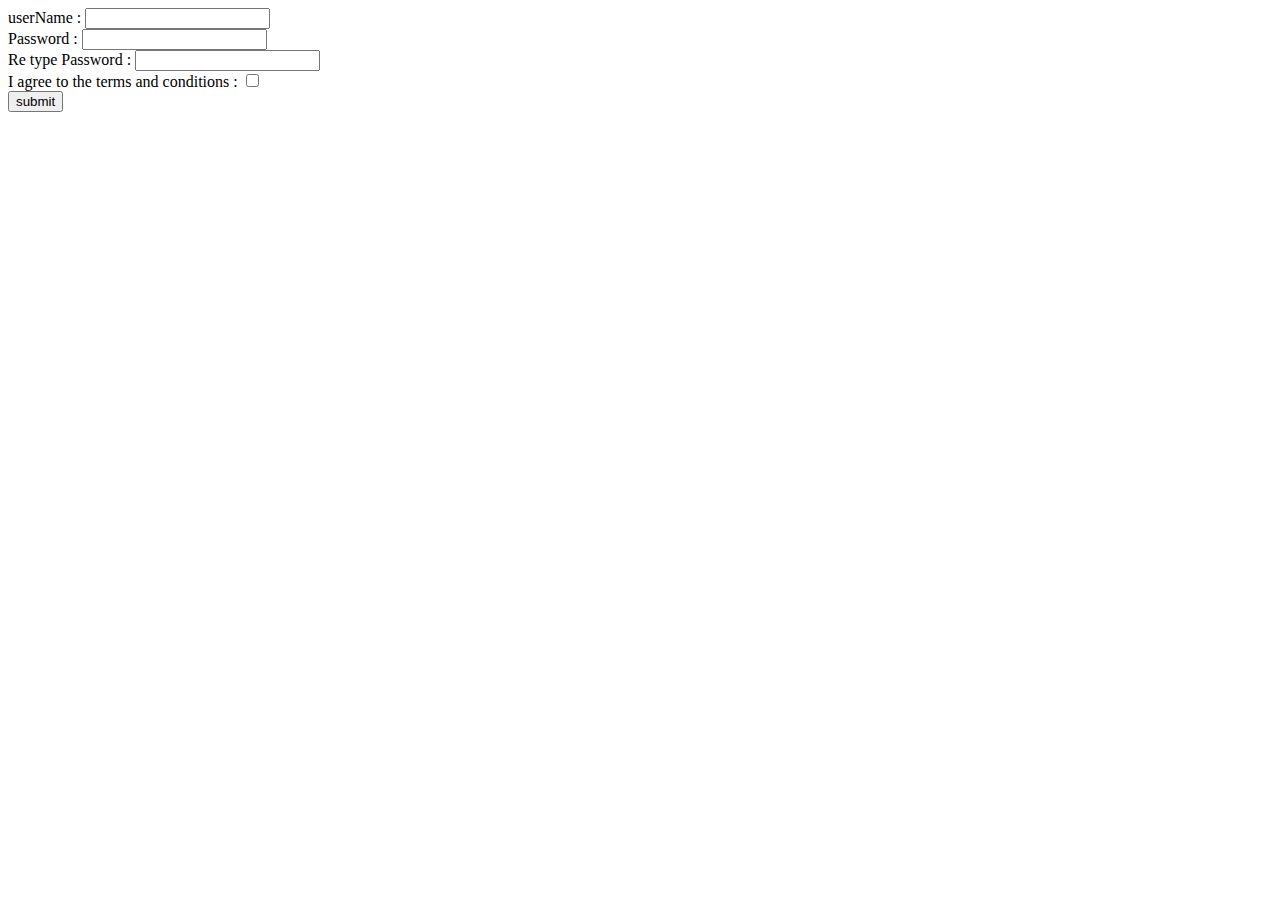
<file: javaScript/WebContent/index.html>
<!DOCTYPE html>
<html>
<head>
<meta charset="UTF-8">
<title>Insert title here</title>
<script type="text/javascript">

function validate(){
	alert("in side function");
	return false;
}

var s = "Hi";
var numbers = [4,8,10,324,654];


var student = {
	id : 123,
	name : "Ritesh Srivastava",
	address : " p-4095"
}

var sudents = [
{
	id : 123,
	name : "Ritesh Srivastava",
	address : " p-4095"
},              
{
	id : 124,
	name : "Shikha Bachchan",
	address : " p-4095"
}               
];

</script>

</head>
<body>
<form action="page2.html" method="get" name="registration" onsubmit="return validate();">
userName : <input value="" type="email" name="email"> </br>
Password : <input type="password" name="pwd" > </br>
Re type Password : <input type="password" name="pwd1" > </br>
I agree to the terms and conditions : <input name="agreement" type="checkbox"> </br>

<input type="submit" value = "submit">
</form>

</body>

<script type="text/javascript">

</script>
</html>
</file>
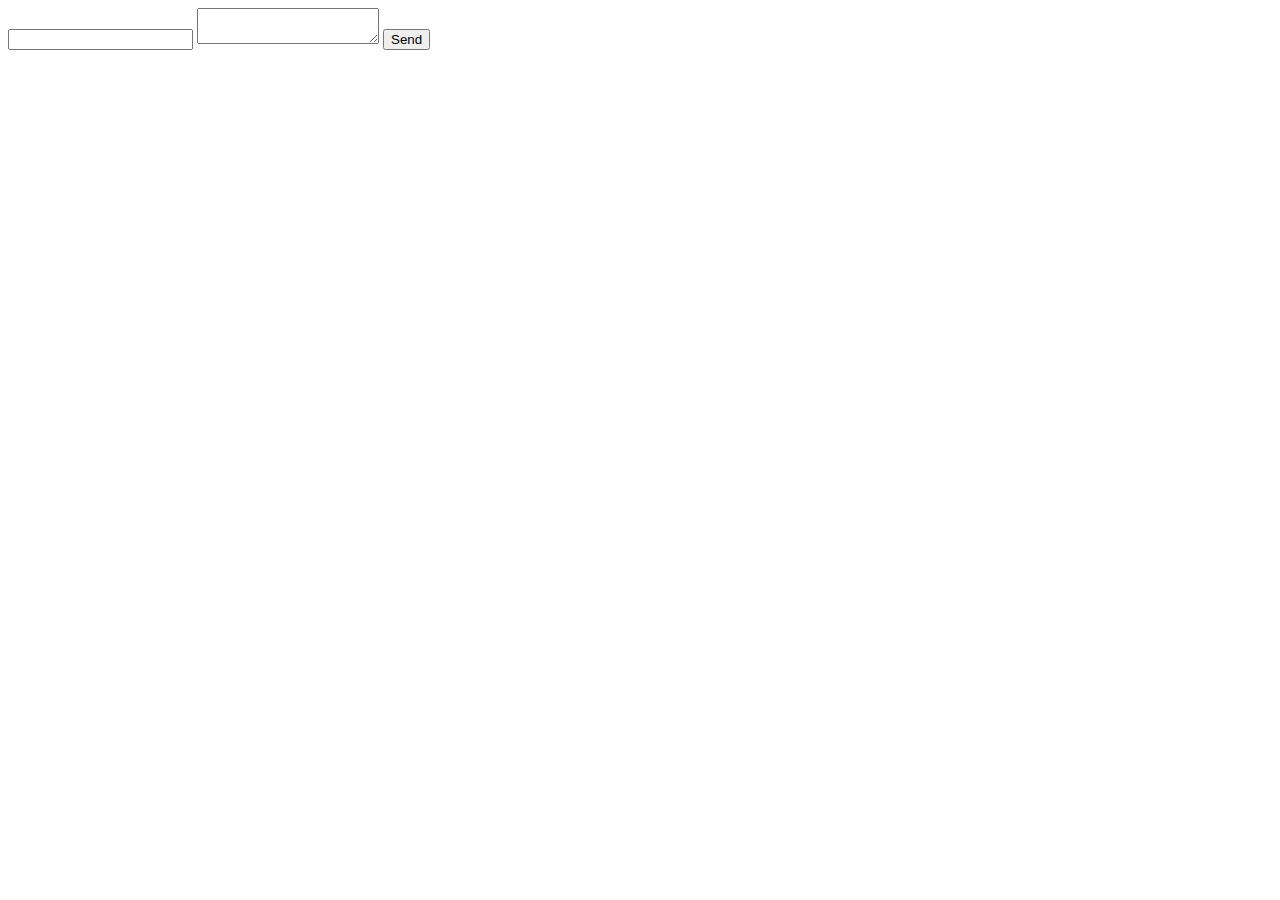
<file: javaScript/WebContent/mailto.html>
<!DOCTYPE html>
<html>
<head>
<meta charset="UTF-8">
<title>Insert title here</title>
<form action="mailto:you@yourdmainhere.com" method="post" enctype="text/plain">

    <input name="subject" type="text" />
    <textarea name="body"></textarea>
    <input type="submit" value="Send" />
</form>
</body>

<script type="text/javascript">

</script>
</html>
</file>
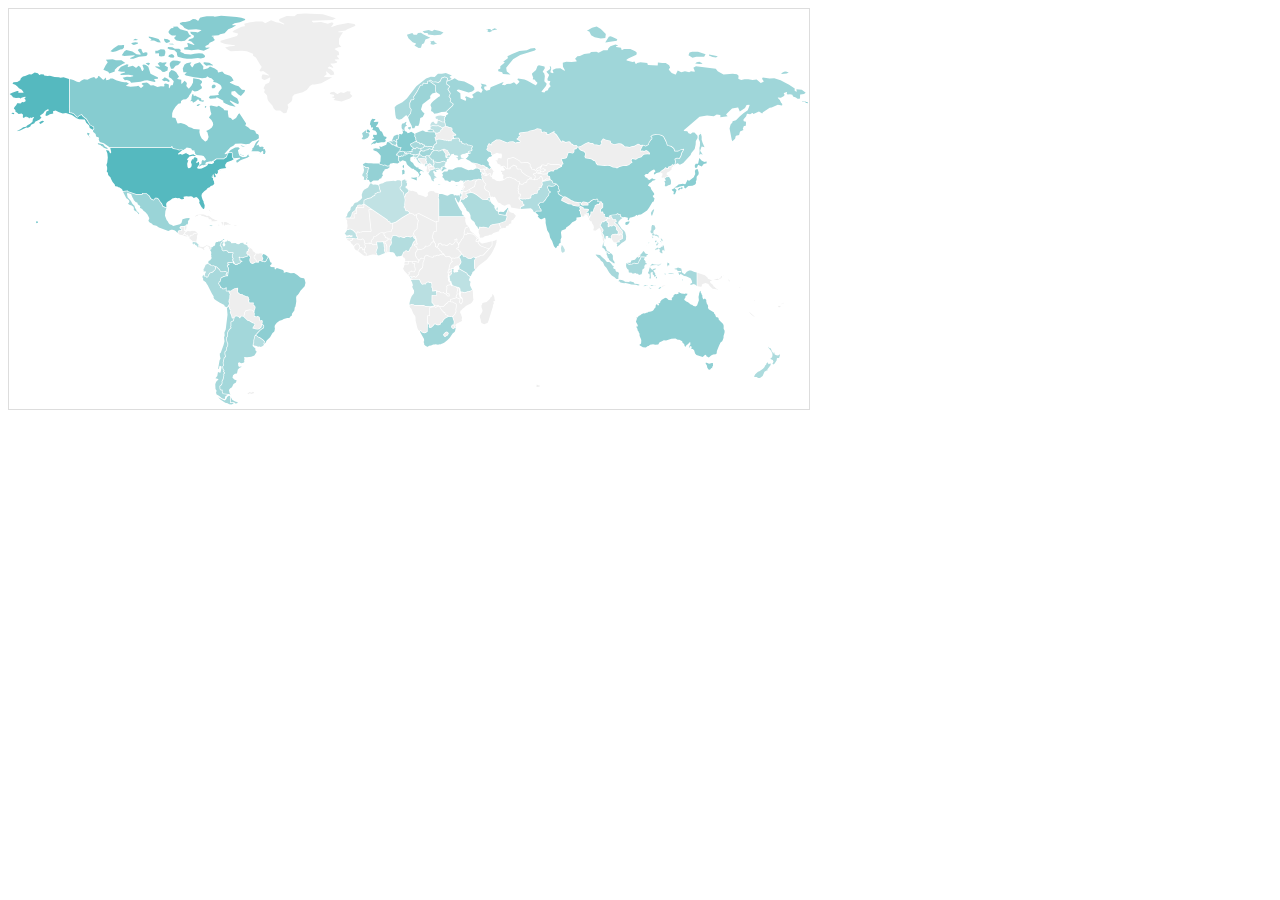
<file: javaScript/WebContent/worldMap.html>
<!DOCTYPE html>
<html>
<head>
  <title>jVectorMap demo</title>
  <link rel="stylesheet" href="jquery-jvectormap.css" type="text/css" media="screen"/>
  <script src="jquery-1.8.2.js"></script>
  <script src="jquery-jvectormap-2.0.3.min.js"></script>
  <script src="jquery-jvectormap-world-mill-en.js"></script>
</head>
<body>  
   
   
   <div id="world-map-gdp" style="width: 800px; height: 400px; border:1px solid #dddddd;"></div>
  
  <script>
  
  var gdpData = {
		  "DZ":0.01,
		  "AO":0.04,
		  "AR":0.47,
		  "AU":2.53,
		  "AT":0.55,
		  "BB":0.00,
		  "BE":0.99,
		  "BM":0.00,
		  "BR":2.68,
		  "BG":0.06,
		  "CA":4.11,
		  "CL":0.40,
		  "CO":0.59,
		  "CR":0.07,
		  "HR":0.11,
		  "CY":0.01,
		  "CZ":0.37,
		  "DK":0.85,
		  "EC":0.08,
		  "EG":0.26,
		  "EE":0.01,
		  "FI":0.51,
		  "FR":3.16,
		  "DE":4.91,
		  "GH":0.02,
		  "GR":0.11,
		  "HK":0.54,
		  "HU":0.61,
		  "IN":3.59,
		  "ID":0.36,
		  "IE":0.95,
		  "IL":0.26,
		  "IT":2.17,
		  "JM":0.02,
		  "JP":3.08,
		  "KE":0.16,
		  "KW":0.01,
		  "LV":0.01,
		  "LT":0.02,
		  "MY":0.51,
		  "MU":0.02,
		  "MX":1.03,
		  "ME":0.01,
		  "MA":0.06,
		  "NL":1.66,
		  "NZ":0.19,
		  "NG":0.09,
		  "NO":0.29,
		  "PK":0.12,
		  "CN":2.15,
		  "PE":0.31,
		  "PH":0.26,
		  "PL":0.58,
		  "PT":0.18,
		  "QA":0.07,
		  "TW":0.41,
		  "KR":0.73,
		  "RO":0.25,
		  "RU":0.67,
		  "SA":0.18,
		  "SN":0.02,
		  "RS":0.05,
		  "SG":1.92,
		  "SK":0.29,
		  "SI":0.14,
		  "ZA":0.62,
		  "ES":1.61,
		  "LK":0.02,
		  "SE":0.98,
		  "CH":1.28,
		  "TZ":0.02,
		  "TH":0.34,
		  "TT":0.01,
		  "TN":0.05,
		  "TR":0.47,
		  "UA":0.05,
		  "AE":0.90,
		  "GB":6.16,
		  "US":40.35,
		  "UY":0.08,
		  "VE":0.09,
		  "VN":0.16,
		};
  
  $(function(){
      
      $('#world-map-gdp').vectorMap({
    	  map: 'world_mill',
    	  series: {
    	    regions: [{
    	      values: gdpData,
    	      scale: ['#daeced', '#55b9bf'],
    	      normalizeFunction: 'polynomial'
    	    }]
    	  },
    	  onRegionTipShow: function(e, el, code){
    	    el.html(el.html()+' ('+gdpData[code]+')');
    	  }
    	});
      
    });
  </script>
  
  
</body>
</html>
</file>
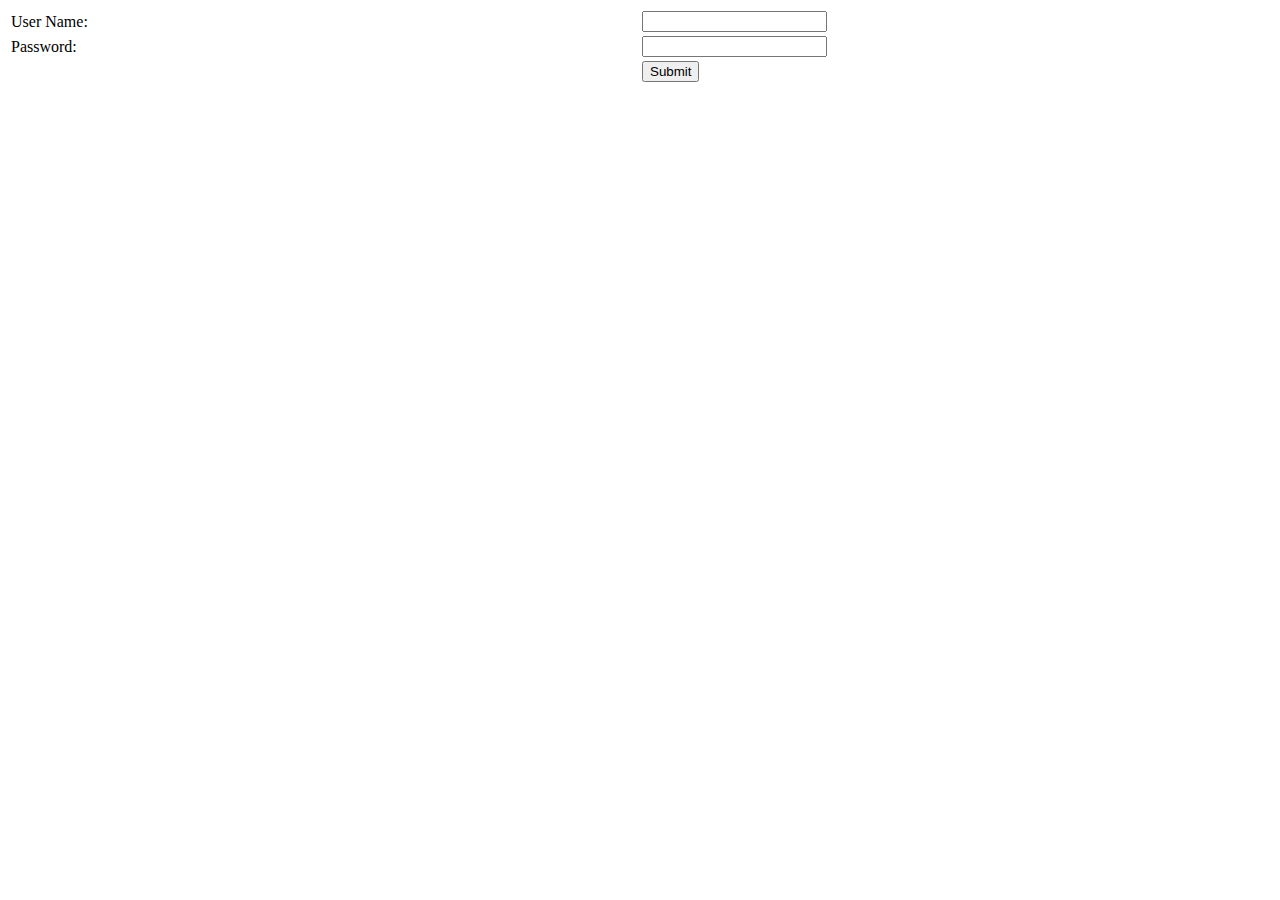
<file: FBAuth-test/WebContent/WEB-INF/main.html>
<!DOCTYPE html>
<html>
<head>
<meta charset="UTF-8">
<title>Insert title here</title>
</head>
<body>

<form action="test.jsp"> 

<table width="100%" >
	<tr>
		<td width="50%">User Name:</td>
		<td width="50%"> <input type="text" name="userName"> </td>
	</tr>
	<tr>
		<td width="50%">Password:</td>
		<td width="50%"> <input type="password" name="password"></td>
	</tr>
	<tr>
		<td width="50%"> </td>
		<td width="50%"> <input type="Submit" value="Submit" name="Submit"> </td>
	</tr>

</table>

</form>
</body>
</html>
</file>
